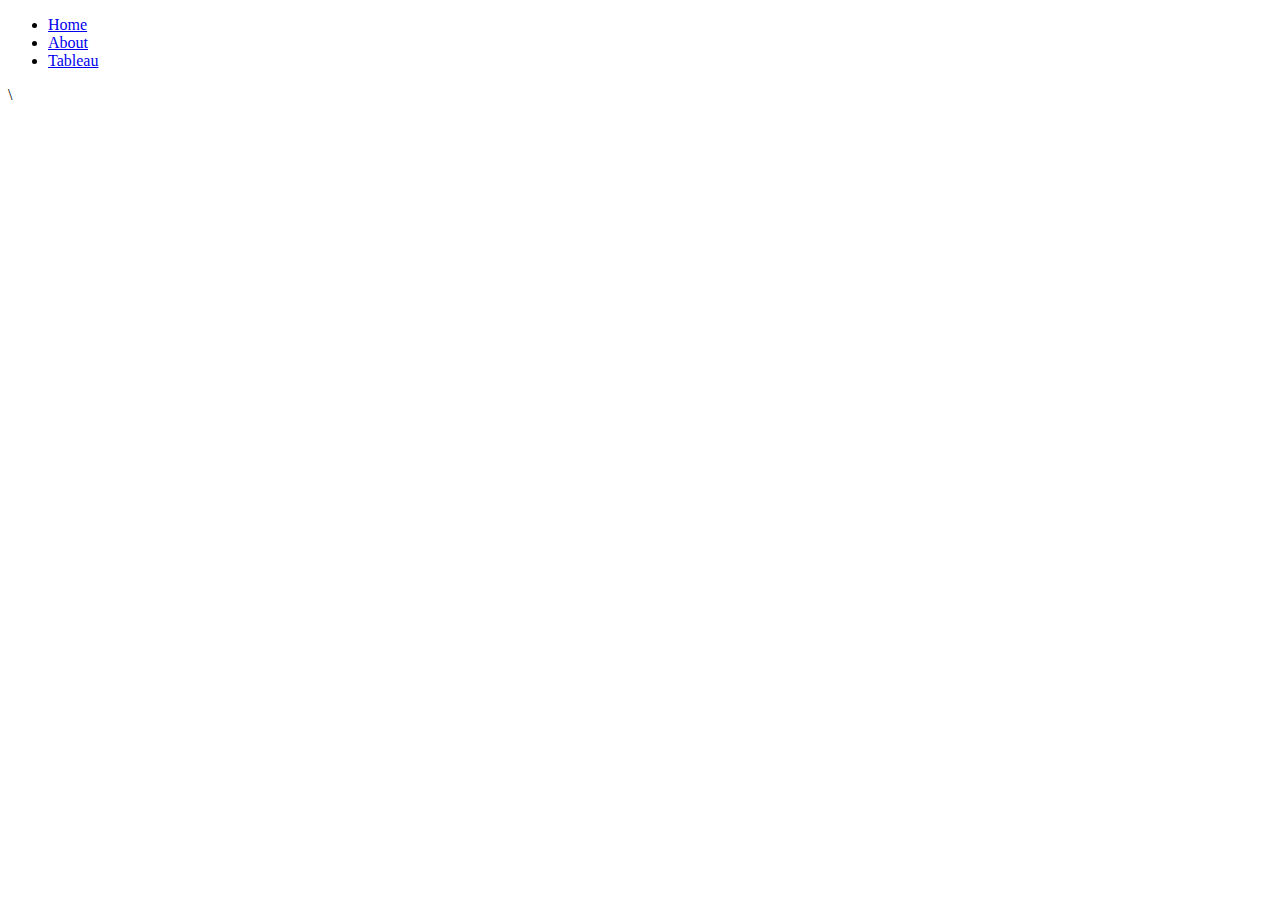
<file: html/tableau.html>
<!--Naoki Sazaki 04/16/2022-->
<!DOCTYPE html>
<html lang="en">
<head>
    <meta charset="UTF-8">
    <meta http-equiv="X-UA-Compatible" content="IE=edge">
    <meta name="viewport" content="width=device-width, initial-scale=1.0">
    <title>Tableau</title>
</head>
<body>
    <ul>
        <li><a class="active" href="../index.html">Home</a></li>
        <li><a href="about.html">About</a></li>
        <li><a href="#">Tableau</a></li>
      </ul>\    
</body>
</html>
</file>
